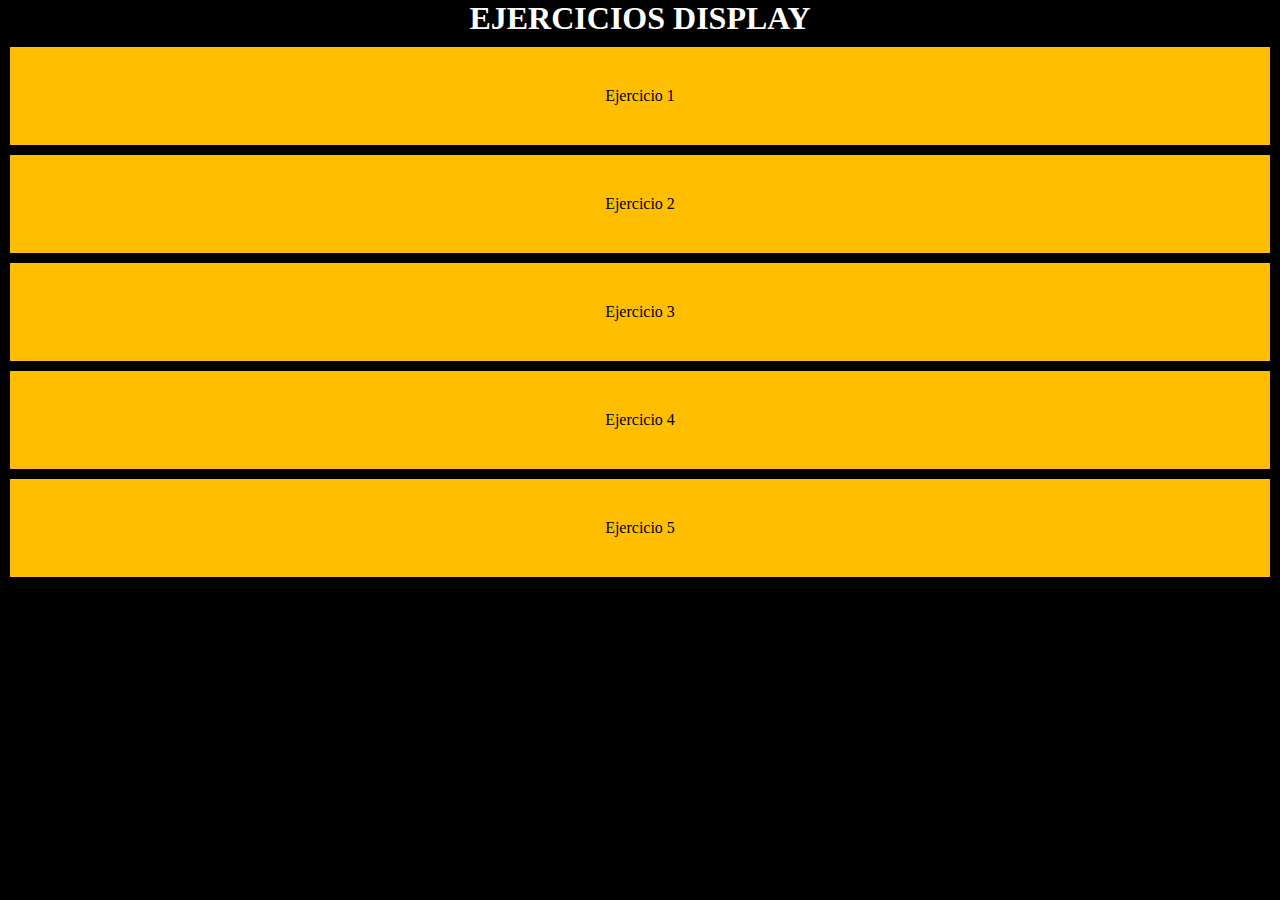
<file: index.html>
<!DOCTYPE html>
<html lang="en">
<head>
	<meta charset="UTF-8">
	<title>Home</title>
	<link rel="stylesheet" href="assets/css/main.css">
</head>
<body class="home">
	<div class="home">
	<h1>EJERCICIOS DISPLAY</h1>
	<a href="index1.html" class="index">Ejercicio 1</a>
	<a href="index2.html" class="index">Ejercicio 2</a>
	<a href="index3.html" class="index">Ejercicio 3</a>
	<a href="index4.html" class="index">Ejercicio 4</a>
	<a href="index5.html" class="index">Ejercicio 5</a>
	</div>
</body>
</html>
</file>
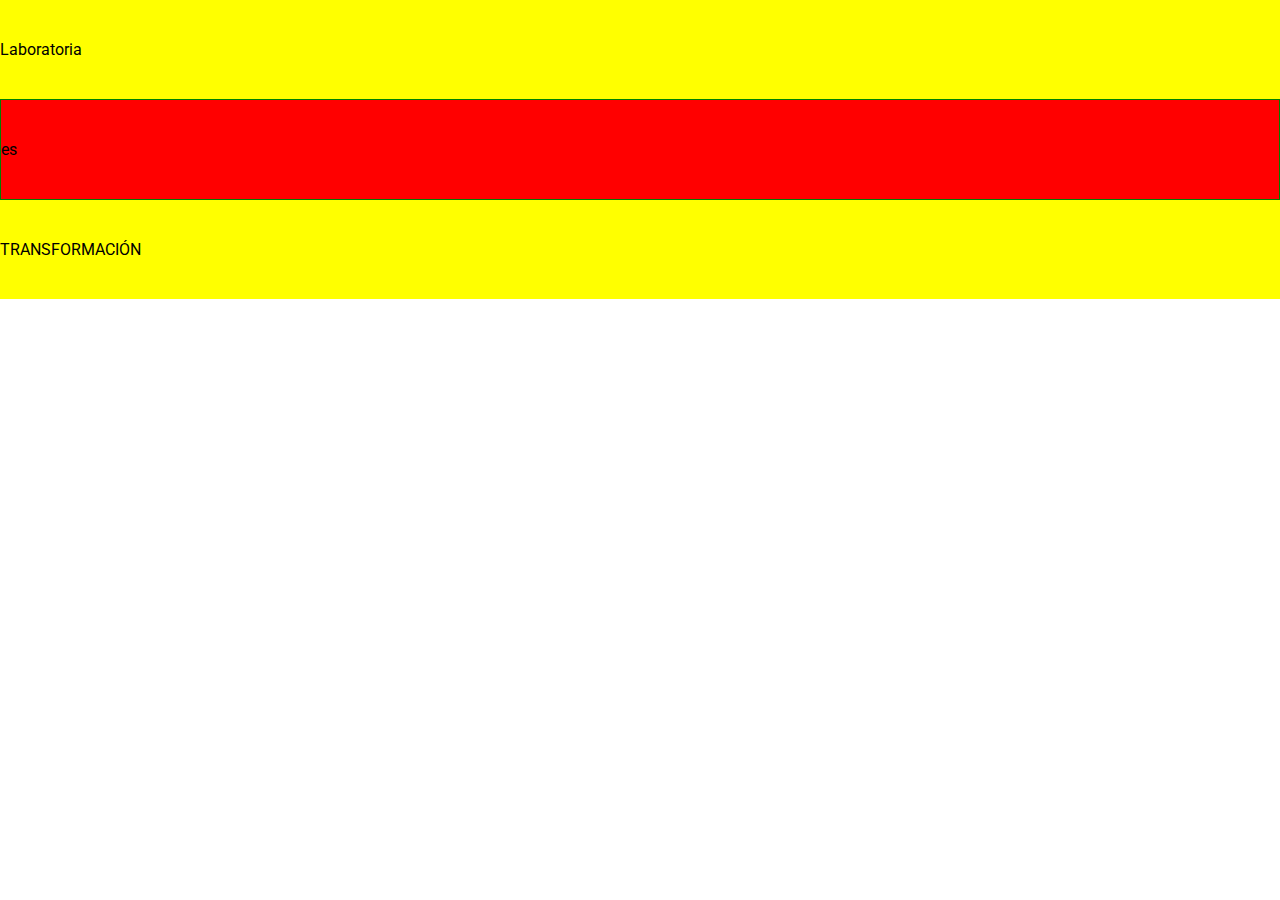
<file: index1.html>
<!DOCTYPE html>
<html lang="en">
<head>
	<meta charset="UTF-8">
	<title>Ejercicio 1</title><link href="https://fonts.googleapis.com/css?family=Roboto" rel="stylesheet">
	<link rel="stylesheet" href="assets/css/main.css">
</head>
<body>
	<div class="bloque-uno">
		<p class="elemento-uno">Laboratoria</p>
		<p class="elemento-medio">es</p>
		<p class="elemento-ultimo">Transformación</p>
	</div>
	
</body>
</html>
</file>
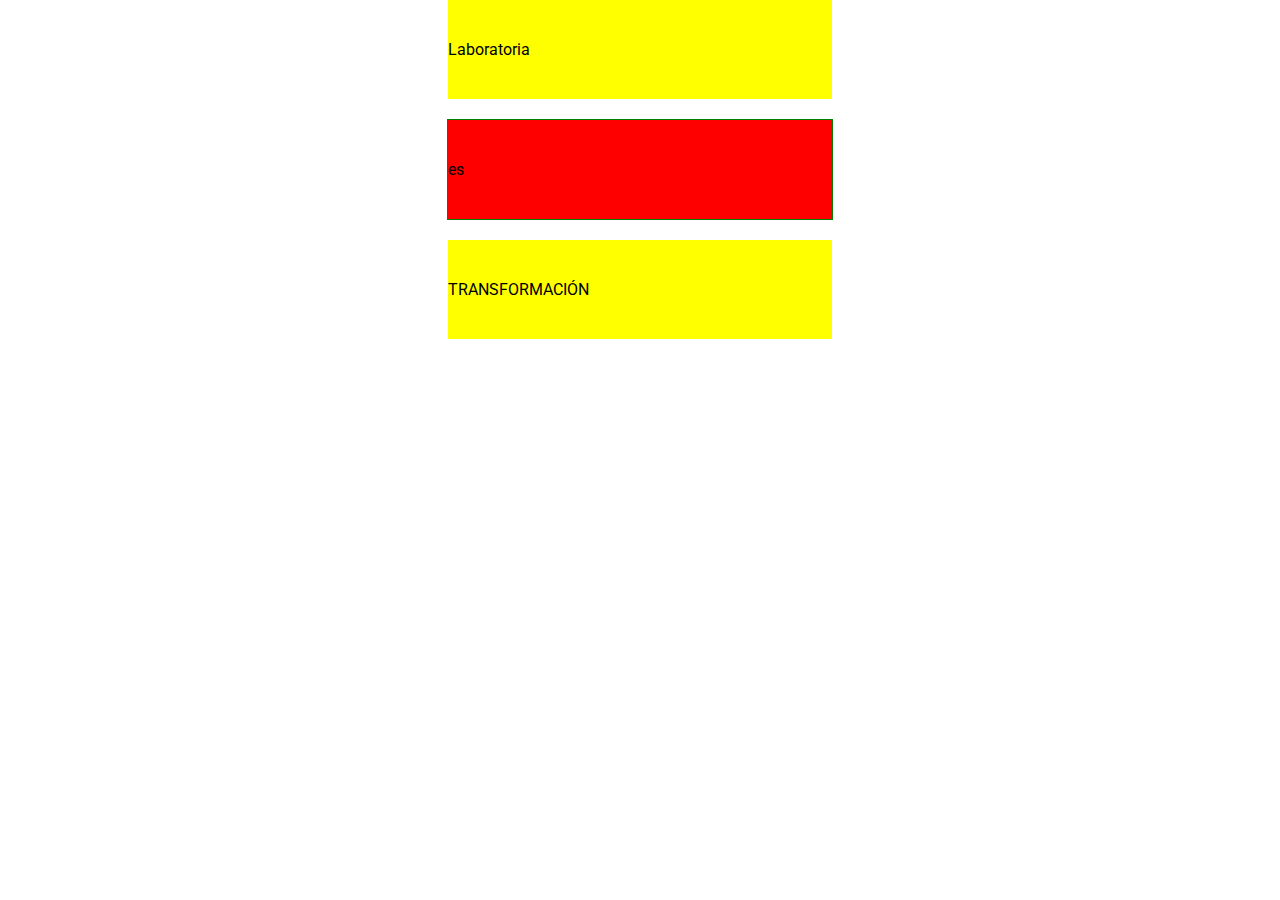
<file: index2.html>
<!DOCTYPE html>
<html lang="en">
<head>
	<meta charset="UTF-8">
	<title>Ejercicio 2</title><link href="https://fonts.googleapis.com/css?family=Roboto" rel="stylesheet">
	<link rel="stylesheet" href="assets/css/main.css">
</head>
<body>
	<div class="ejercicio-dos">
			<p class="elemento-uno">Laboratoria</p>
			<p class="elemento-medio">es</p>
			<p class="elemento-ultimo">Transformación</p>
	</div>	
</body>
</html>
</file>
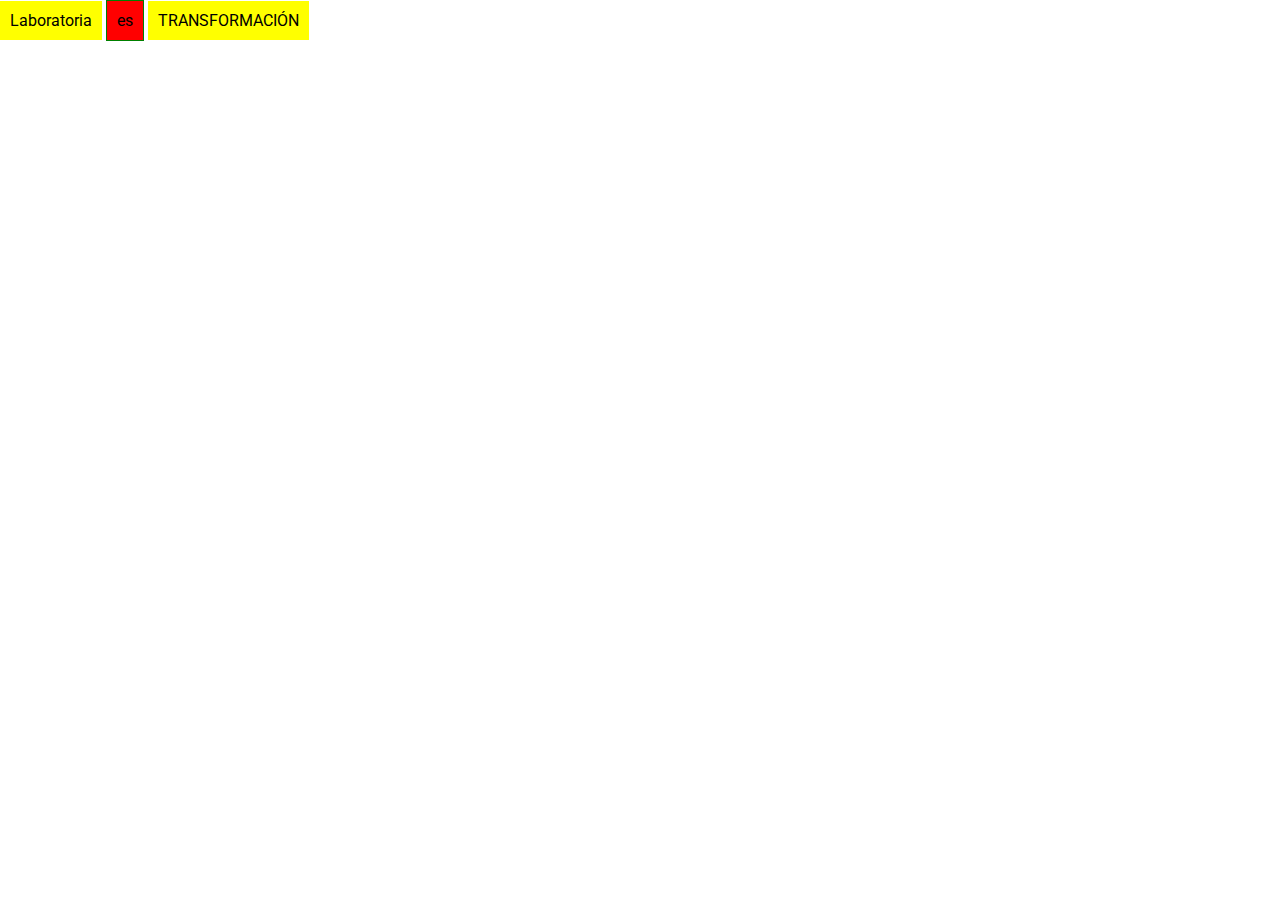
<file: index3.html>
<!DOCTYPE html>
<html lang="en">
<head>
	<meta charset="UTF-8">
	<title>Ejercicio 3</title><link href="https://fonts.googleapis.com/css?family=Roboto" rel="stylesheet">
	<link rel="stylesheet" href="assets/css/main.css">
</head>
<body>
	<div class="ejercicio-tres">
		<p class="elemento-uno">Laboratoria</p>
		<p class="elemento-medio">es</p>
		<p class="elemento-ultimo">Transformación</p>
	</div>
	
</body>
</html>
</file>
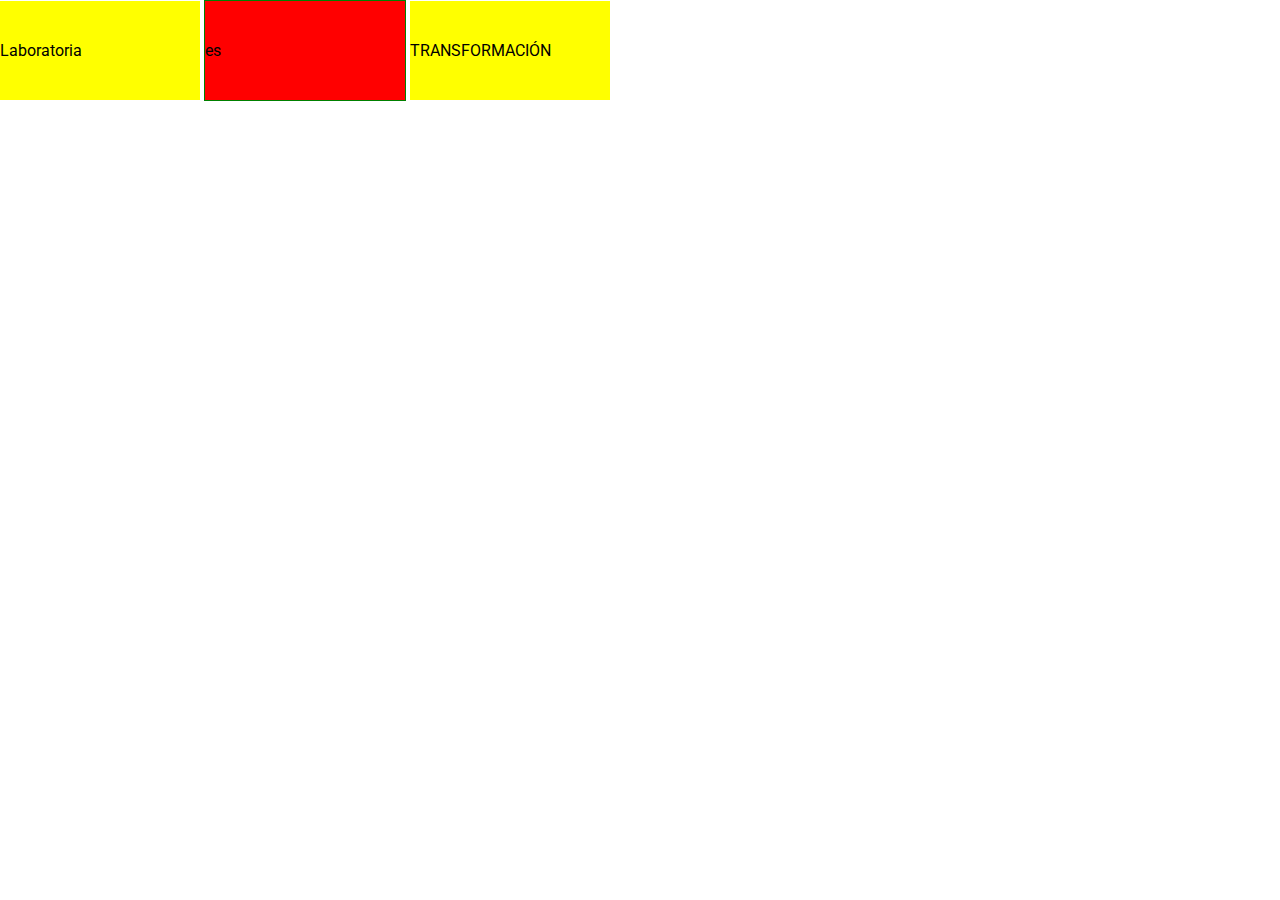
<file: index4.html>
<!DOCTYPE html>
<html lang="en">
<head>
	<meta charset="UTF-8">
	<title>Ejercicio 3</title><link href="https://fonts.googleapis.com/css?family=Roboto" rel="stylesheet">
	<link rel="stylesheet" href="assets/css/main.css">
</head>
<body>
	<div class="ejercicio-cuatro">
		<p class="elemento-uno">Laboratoria</p>
		<p class="elemento-medio">es</p>
		<p class="elemento-ultimo">Transformación</p>
	</div>
	
</body>
</html>
</file>
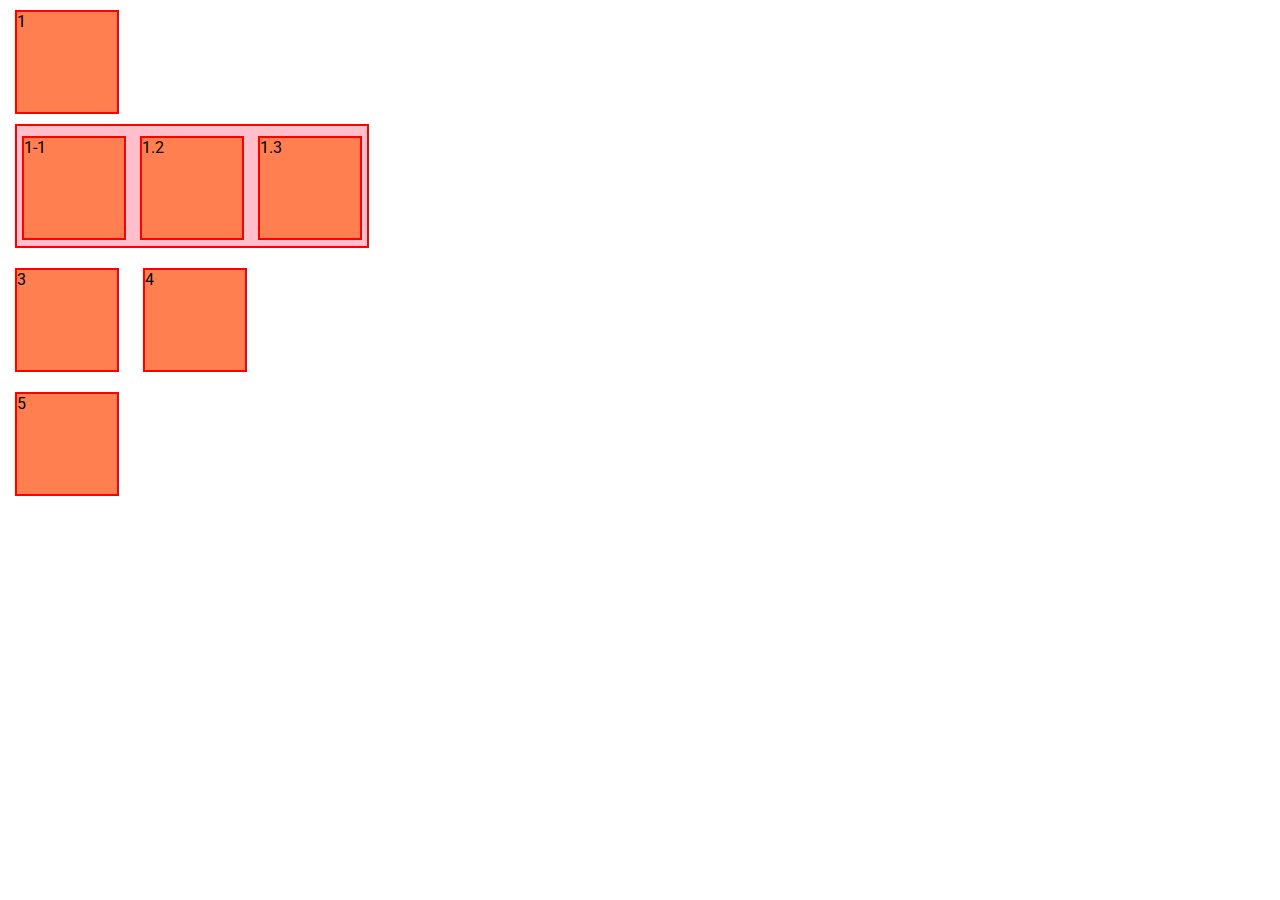
<file: index5.html>
<!DOCTYPE html>
<html lang="en">
<head>
	<meta charset="UTF-8">
	<title>Ejercicio 3</title><link href="https://fonts.googleapis.com/css?family=Roboto" rel="stylesheet">
	<link rel="stylesheet" href="assets/css/main.css">
</head>
<body class="ejercicio-cinco">
	<div class="caja-uno caja">1</div>
	<div class="caja-dos caja">
		<div class="caja uno">1-1</div>
		<div class="caja uno">1.2</div>
		<div class="caja uno">1.3</div>
	</div>
	<div class="caja tres">3</div>
	<div class="caja cuatro">4</div>
	<div class="caja cinco">5</div>
</body>
</html>
</file>
<file: assets/css/main.css>
*{
	margin: 0;
	padding: 0;
	font-family: 'Roboto'
}
/*EJERCICIO UNO*/
.elemento-uno, .elemento-ultimo{
	background-color: yellow;
	padding: 40px 0;
}
.elemento-medio{
	background-color: red;
	border: 1px solid green;
	padding: 40px 0;
}
.elemento-ultimo{
	text-transform: uppercase;
}
/*EJERCICIO DOS*/

.ejercicio-dos .elemento-uno, .ejercicio-dos .elemento-ultimo{
	background-color: yellow;
	padding: 40px 0;
	margin-bottom: 20px;
	width: 30%;
	margin: 0 auto;
}
.ejercicio-dos .elemento-medio{
	background-color: red;
	border: 1px solid green;
	padding: 40px 0;
	margin-bottom: 20px;
	width: 30%;
	margin: 20px auto;
}
.elemento-ultimo{
	text-transform: uppercase;
}
/*EJERCICIO TRES*/
.ejercicio-tres>p{
	display: inline-block;
	padding: 10px;
}
/*EJERCICIO CUATRO*/
.ejercicio-cuatro>p{
	display: inline-block;
	width: 200px;
}
/*EJERCICIO CINCO*/
.ejercicio-cinco{
	margin: 5px;
}
.ejercicio-cinco>.caja {
	background-color: coral;
	height: 100px;
	width: 100px;
	margin: 10px;
	border: 2px solid red;
}
.caja-dos.caja{
	width: 350px;
	height: 120px;
	background-color: pink;
}
.caja.uno{
	background-color: coral;
	display: inline-block;
	height: 100px;
	width: 100px;
	border: 2px solid red;
	margin: 10px 5px 10px 5px;
}
.caja.tres, .caja.cuatro{
	display: inline-block;
}
.home{
	text-align: center;
	background-color: black;
}
.index{
	margin: 10px;
	text-decoration: none;
	color: black;
	background-color: #FFBF00;
	padding: 40px;
	display: block;
}
.home h1{
	color: white;
}
</file>
